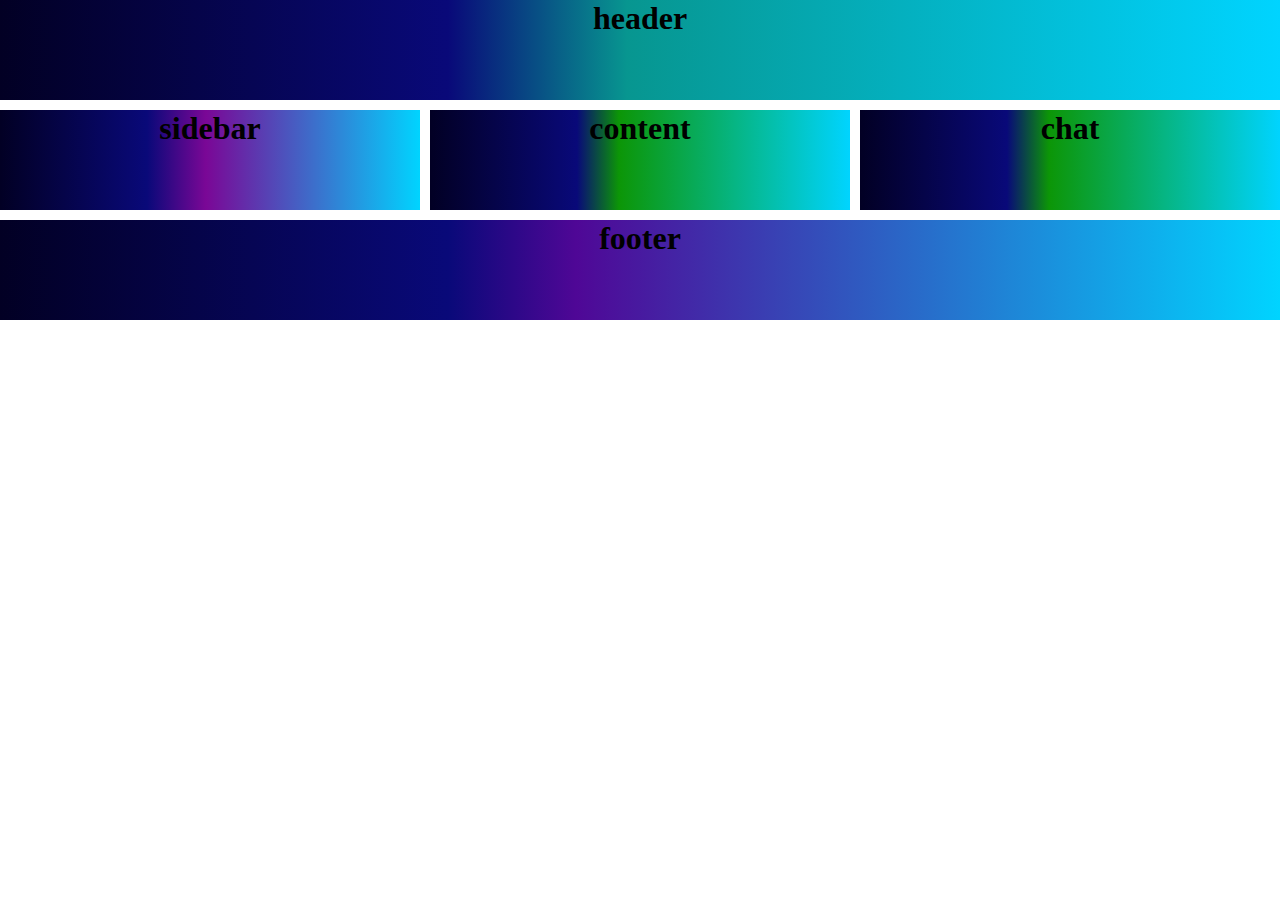
<file: ejercicio_practica_2/index.html>
<!DOCTYPE html>
<html lang="en">
<head>
    <meta charset="UTF-8">
    <meta name="viewport" content="width=device-width, initial-scale=1.0">
    <title>grid</title>
    <link rel="stylesheet" href="./styles.css">
</head>
<body>
    <section>
        <div class="uno"><strong>header</strong></div>
        <div class="dos"><strong>sidebar</strong></div>
        <div class="tres"><strong>content</strong></div>
        <div class="cuatro"><strong>chat</strong></div>
        <div class="cinco"><strong>footer</strong></div>
    </section>
    
</body>
</html>
</file>
<file: ejercicio_practica_2/styles.css>
*{
  margin: 0;
  padding: 0;
  box-sizing: border-box;
  list-style-type: none;
  text-decoration: none;
}
section {
    background-color: white;
    display: grid;
    grid-template-columns:1fr 1fr 1fr ;
    grid-template-rows:1fr 1fr 1fr  ;
    gap: 10px;
    
    grid-template-areas:
    " uno uno uno"
    " dos tres cuatro"
    " cinco cinco cinco";
}
section div{
    
    
   height: 100px;
   font-size: 2rem;
   
}
    
   

.uno{
    grid-area: uno;
    background: linear-gradient(90deg, rgba(2,0,36,1) 0%, rgba(9,9,121,1) 35%, rgba(7,150,144,1) 49%, rgba(0,212,255,1) 100%); 
    text-align: center;
}
.dos{
    grid-area: dos;
    background: linear-gradient(90deg, rgba(2,0,36,1) 0%, rgba(9,9,121,1) 35%, rgba(122,7,150,1) 49%, rgba(0,212,255,1) 100%);
    text-align: center;
}
.tres{
    grid-area: tres;
    background: linear-gradient(90deg, rgba(2,0,36,1) 0%, rgba(9,9,121,1) 35%, rgba(12,150,7,1) 45%, rgba(0,212,255,1) 100%);
    text-align: center;
}
.cuatro{
    grid-area: cuatro;
    background: linear-gradient(90deg, rgba(2,0,36,1) 0%, rgba(9,9,121,1) 35%, rgba(12,150,7,1) 45%, rgba(0,212,255,1) 100%);
    text-align: center;
}
.cinco{
    grid-area: cinco;
    background: linear-gradient(90deg, rgba(2,0,36,1) 0%, rgba(9,9,121,1) 35%, rgba(79,7,150,1) 45%, rgba(0,212,255,1) 100%);
    text-align: center;
}

@media only screen and (max-width: 1000px) {
    section {
      grid-template-columns: 1fr;
      grid-template-rows:repeat(4, minmax(10px, 1fr));
      grid-template-areas:
        "uno"
        "dos"
        "tres"
        "cuatro"
        "cinco";
    }
  }
</file>
